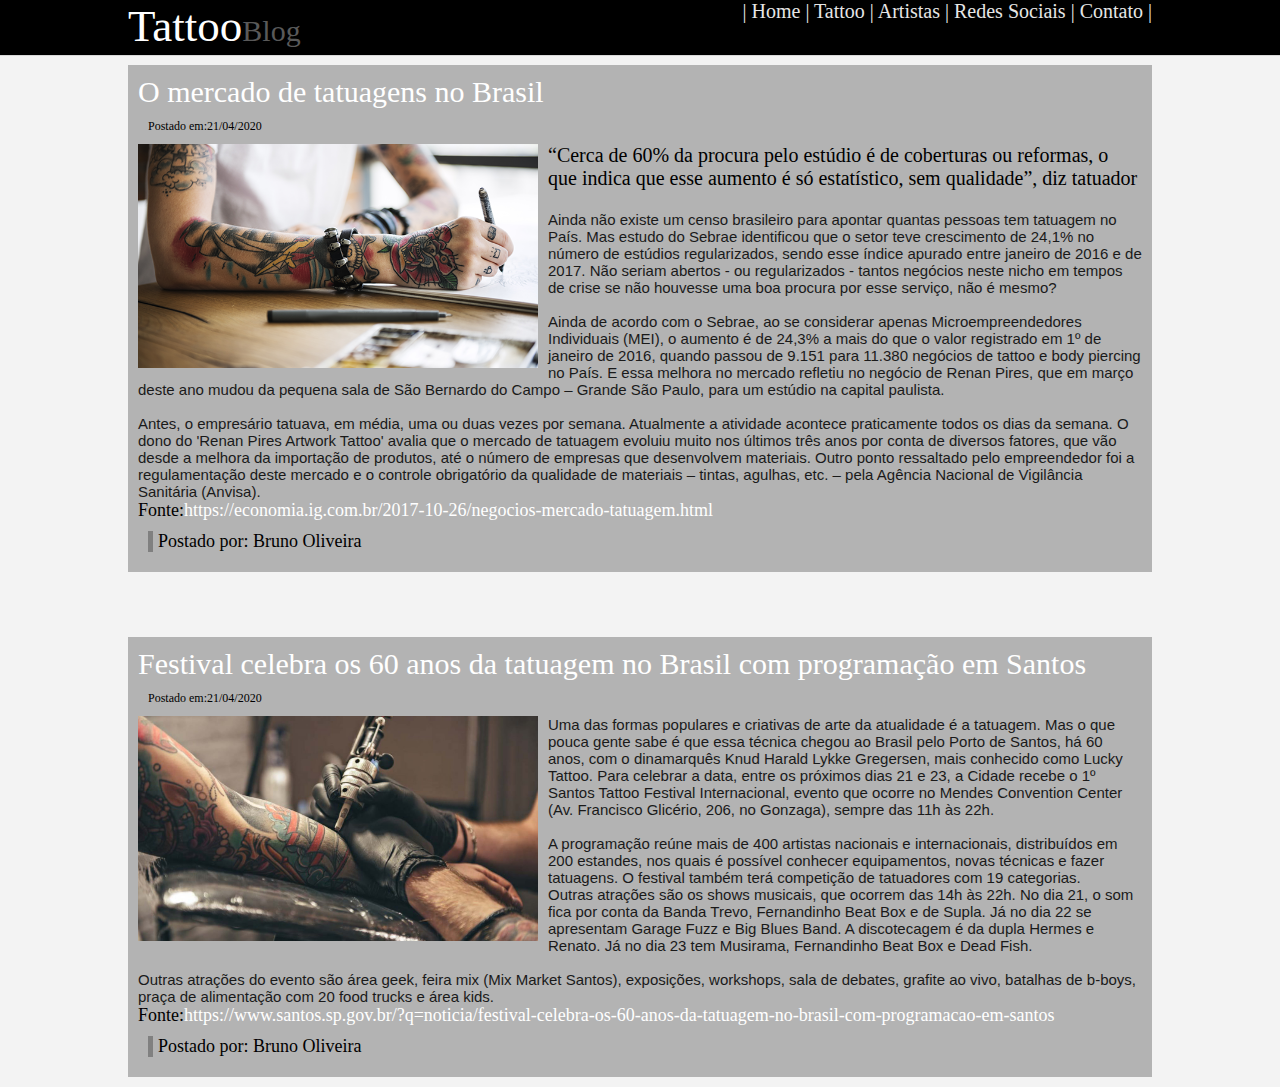
<file: index.html>
<!DOCTYPE html>
<html>
	<head>
		<title>Tattoo Blog | Home</title>
		<meta charset="utf-8">
		<link rel="stylesheet" type="text/css" href="blog.css">
	</head>
	<body>
		<nav id="navegar">
			<nav id="area-navegar">
				<p id="logo"><span class="branco">Tattoo</span><span class="cinza">Blog</span></p>
				<header id="menu">
					<a href="index.html">| Home |</a>
					<a href="Tattoo.html"> Tattoo |</a> 
					<a href="Artistas.html"> Artistas |</a>
					<a href="Redes.html"> Redes Sociais |</a>
					<a href="Contato.html"> Contato |</a>
				</header>
			</nav>
		</nav>
		<nav id="area-principal">
			<nav id="postagem">
				<p class="titulo">O mercado de tatuagens no Brasil</p>
				<p class="data">Postado em:<time datetime="21/04/2020">21/04/2020</time></p>
				<img class="imagem" src="imagens/imagem1.png" width="400">
				<p class="subtitulo">“Cerca de 60% da procura pelo estúdio é de coberturas ou reformas, o que indica que esse aumento é só estatístico, sem qualidade”, diz tatuador</p><br>
				<p class="texto">Ainda não existe um censo brasileiro para apontar quantas pessoas tem tatuagem no País. Mas estudo do  Sebrae identificou que o setor teve crescimento de 24,1% no número de estúdios regularizados, sendo esse índice apurado entre janeiro de 2016 e de 2017. Não seriam abertos - ou regularizados - tantos negócios neste nicho em tempos de crise se não houvesse uma boa procura por esse serviço, não é mesmo?<br><br>Ainda de acordo com o Sebrae, ao se considerar apenas Microempreendedores Individuais (MEI), o aumento é de 24,3% a mais do que o valor registrado em 1º de janeiro de 2016, quando passou de 9.151 para 11.380 negócios de tattoo e body piercing no País. E essa melhora no mercado refletiu no negócio de Renan Pires, que em março deste ano mudou da pequena sala de São Bernardo do Campo – Grande São Paulo, para um estúdio na capital paulista.<br><br>Antes, o empresário tatuava, em média, uma ou duas vezes por semana. Atualmente a atividade acontece praticamente todos os dias da semana. O dono do 'Renan Pires Artwork Tattoo' avalia que o mercado de tatuagem evoluiu muito nos últimos três anos por conta de diversos fatores, que vão desde a melhora da importação de produtos, até o número de empresas que desenvolvem materiais. Outro ponto ressaltado pelo empreendedor foi a regulamentação deste mercado e o controle obrigatório da qualidade de materiais – tintas, agulhas, etc. – pela Agência Nacional de Vigilância Sanitária (Anvisa).</p>
				<p>Fonte:<span class="fonte">https://economia.ig.com.br/2017-10-26/negocios-mercado-tatuagem.html</span></p>
			<footer>
				<p class="post-por">Postado por: Bruno Oliveira</p>
			</footer>
			</nav>
		</nav>
		<nav id="area-principal">
			<nav id="postagem">
				<p class="titulo">Festival celebra os 60 anos da tatuagem no Brasil com programação em Santos</p>
				<p class="data">Postado em:<time datetime="21/04/2020">21/04/2020</time></p>
				<img class="imagem" src="imagens/imagem2.jpg" width="400">
				<p class="texto">Uma das formas populares e criativas de arte da atualidade é a tatuagem. Mas o que pouca gente sabe é que essa técnica chegou ao Brasil pelo Porto de Santos, há 60 anos, com o dinamarquês Knud Harald Lykke Gregersen, mais conhecido como Lucky Tattoo. Para celebrar a data, entre os próximos dias 21 e 23, a Cidade recebe o 1º Santos Tattoo Festival Internacional, evento que ocorre no Mendes Convention Center (Av. Francisco Glicério, 206, no Gonzaga), sempre das 11h às 22h.<br><br>

             A programação reúne mais de 400 artistas nacionais e internacionais, distribuídos em 200 estandes, nos quais é possível conhecer equipamentos, novas técnicas e fazer tatuagens. O festival também terá competição de tatuadores com 19 categorias.<br>

             Outras atrações são os shows musicais, que ocorrem das 14h às 22h. No dia 21, o som fica por conta da Banda Trevo, Fernandinho Beat Box e de Supla. Já no dia 22 se apresentam Garage Fuzz e Big Blues Band. A discotecagem é da dupla Hermes e Renato. Já no dia 23 tem Musirama, Fernandinho Beat Box e Dead Fish.<br><br>

             Outras atrações do evento são área geek, feira mix (Mix Market Santos), exposições, workshops, sala de debates, grafite ao vivo, batalhas de b-boys, praça de alimentação com 20 food trucks e área kids.</p>
				<p>Fonte:<span class="fonte">https://www.santos.sp.gov.br/?q=noticia/festival-celebra-os-60-anos-da-tatuagem-no-brasil-com-programacao-em-santos</span></p>
			<footer>	
				<p class="post-por">Postado por: Bruno Oliveira</p>
			</footer>
		</nav>
	</nav>
	</body>
</html>
</file>
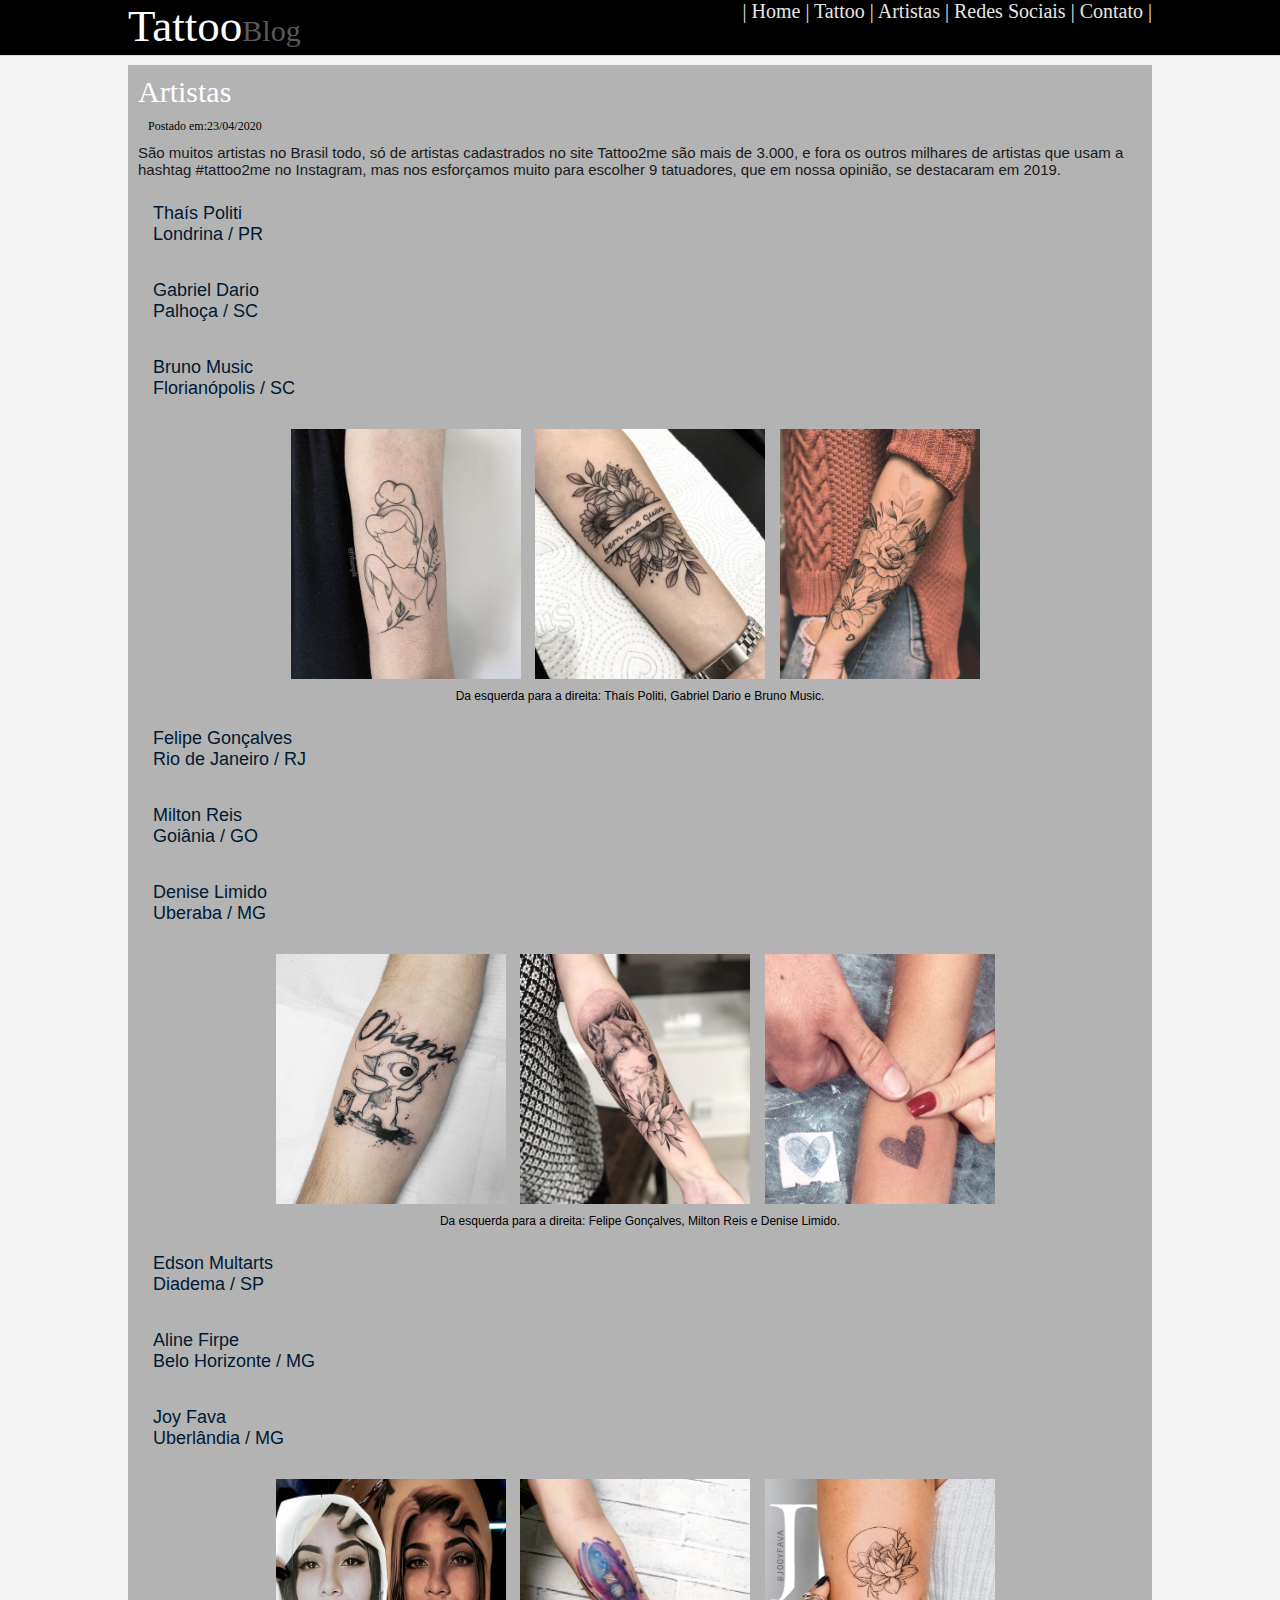
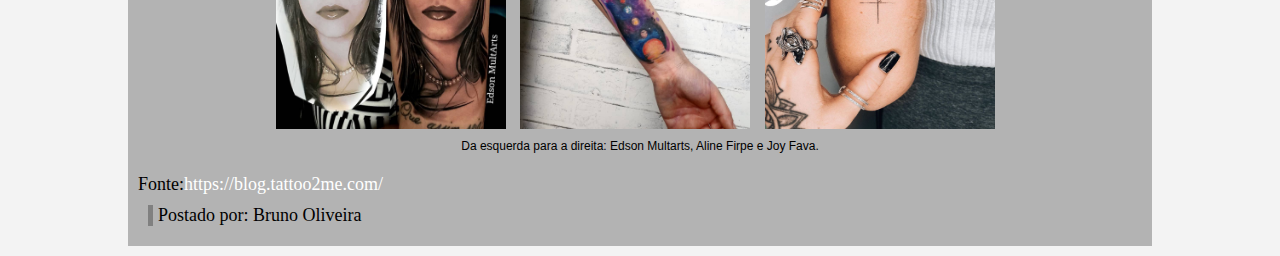
<file: Artistas.html>
<!DOCTYPE html>
<html>
	<head>
		<title>Tattoo Blog | Artistas</title>
		<meta charset="utf-8">
		<link rel="stylesheet" type="text/css" href="blog.css">
	</head>
	<body>
		<nav id="navegar">
			<nav id="area-navegar">
				<p id="logo"><span class="branco">Tattoo</span><span class="cinza">Blog</span></p>
				<header id="menu">
					<a href="index.html">| Home |</a>
					<a href="Tattoo.html"> Tattoo |</a> 
					<a href="Artistas.html"> Artistas |</a>
					<a href="Redes.html"> Redes Sociais |</a>
					<a href="Contato.html"> Contato |</a>
				</header>
			</nav>
		</nav>
		<nav id="area-principal">
			<nav id="postagem">
				<p class="titulo">Artistas</p>
				<p class="data">Postado em:<time datetime="23/04/2020">23/04/2020</time></p>
				<p class="texto">São muitos artistas no Brasil todo, só de artistas cadastrados no site Tattoo2me são mais de 3.000, e fora os outros milhares de artistas que usam a hashtag #tattoo2me no Instagram, mas nos esforçamos muito para escolher 9 tatuadores, que em nossa opinião, se destacaram em 2019.</p>
				<p class="list">Thaís Politi<br>Londrina / PR</p>
				<p class="list">Gabriel Dario<br>Palhoça / SC</p>
				<p class="list">Bruno Music<br>Florianópolis / SC</p>
				<nav class="galeria">
					<img class="img" src="imagens/artista1.jpeg" height="250" width="230">
					<img class="img" src="imagens/artista2.jpeg" height="250" width="230">
					<img class="img" src="imagens/artista3.jpeg" width="200">
					<p class="legenda">Da esquerda para a direita: Thaís Politi, Gabriel Dario e Bruno Music.</p>
				</nav>
				<p class="list">Felipe Gonçalves<br>Rio de Janeiro / RJ</p>
				<p class="list">Milton Reis<br>Goiânia / GO</p>
				<p class="list">Denise Limido<br>Uberaba / MG</p>
				<nav class="galeria">
					<img class="img" src="imagens/artista4.jpeg" height="250" width="230">
					<img class="img" src="imagens/artista5.jpeg" height="250" width="230">
					<img class="img" src="imagens/artista6.jpeg" height="250" width="230">
					<p class="legenda">Da esquerda para a direita: Felipe Gonçalves, Milton Reis e Denise Limido.</p>
				</nav>
				<p class="list">Edson Multarts<br>Diadema / SP</p>
				<p class="list">Aline Firpe<br>Belo Horizonte / MG</p>
				<p class="list">Joy Fava<br>Uberlândia / MG</p>
				<nav class="galeria">
					<img class="img" src="imagens/artista7.jpeg" height="250" width="230">
					<img class="img" src="imagens/artista8.jpeg" height="250" width="230">
					<img class="img" src="imagens/artista9.jpeg" height="250" width="230">
					<p class="legenda">Da esquerda para a direita: Edson Multarts, Aline Firpe e Joy Fava.</p>
				</nav><br>
				<p>Fonte:<span class="fonte">https://blog.tattoo2me.com/</span></p>
				<footer>
					<p class="post-por">Postado por: Bruno Oliveira</p>
				</footer>
			</nav>
		</nav>
	</body>
</html>
</file>
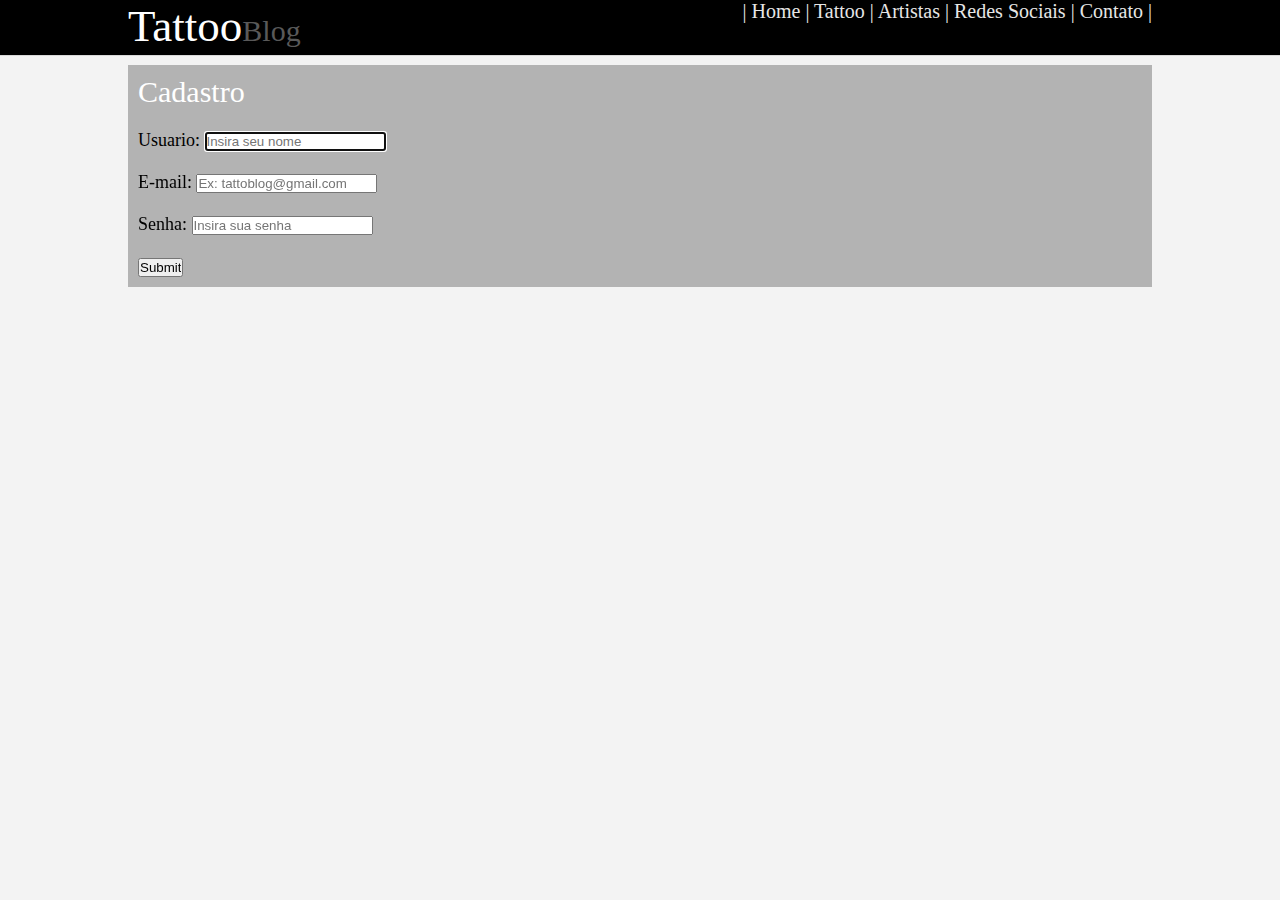
<file: Contato.html>
<!DOCTYPE html>
<html>
	<head>
		<title>Tattoo Blog | Contato</title>
		<meta charset="utf-8">
		<link rel="stylesheet" type="text/css" href="blog.css">
	</head>
	<body>
		<nav id="navegar">
			<nav id="area-navegar">
				<p id="logo"><span class="branco">Tattoo</span><span class="cinza">Blog</span></p>
				<header id="menu">
					<a href="index.html">| Home |</a>
					<a href="Tattoo.html"> Tattoo |</a> 
					<a href="Artistas.html"> Artistas |</a>
					<a href="Redes.html"> Redes Sociais |</a>
					<a href="Contato.html"> Contato |</a>
				</header>
			</nav>
		</nav>
		<nav id="area-principal">
			<nav id="postagem">
			<form>	
				<p class="titulo">Cadastro</p><br>
				<label for="usuarios">Usuario:</label>
				<input type="text" id="usuarios" placeholder="Insira seu nome" required autofocus><br><br>
				<label for="email">E-mail:</label>
				<input type="email" id="email" placeholder="Ex: tattoblog@gmail.com" required><br><br>
				<label for="senha">Senha:</label>
				<input type="password" id="senha" placeholder="Insira sua senha" required><br><br>
				<input type="submit" name="Enviar">
			</form>
			</nav>
		</nav>		
	</body>
</html>
</file>
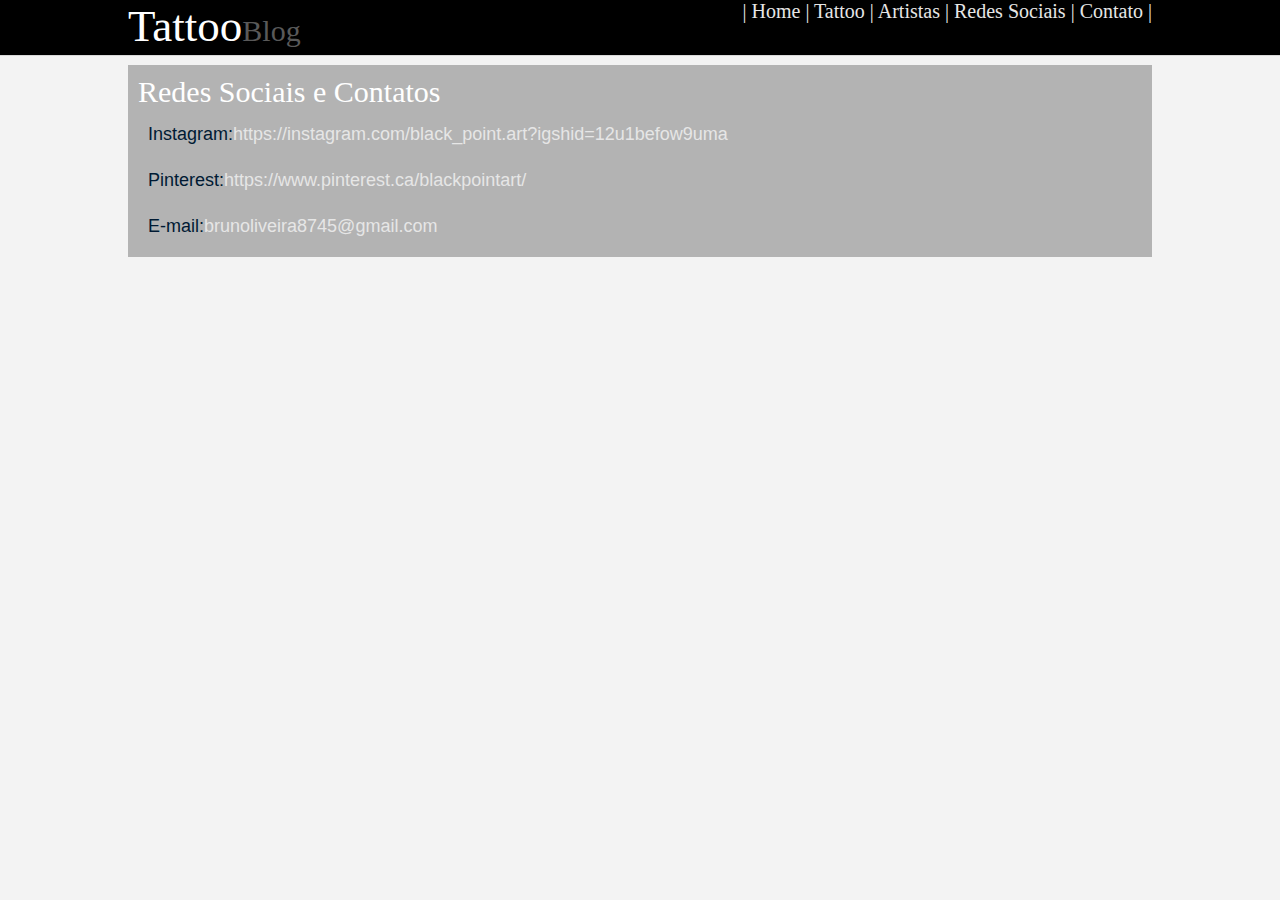
<file: RedeS.html>
<!DOCTYPE html>
<html>
	<head>
		<title>Tattoo Blog | Redes Sociais</title>
		<meta charset="utf-8">
		<link rel="stylesheet" type="text/css" href="blog.css">
	</head>
	<body>
		<nav id="navegar">
			<nav id="area-navegar">
				<p id="logo"><span class="branco">Tattoo</span><span class="cinza">Blog</span></p>
				<header id="menu">
					<a href="index.html">| Home |</a>
					<a href="Tattoo.html"> Tattoo |</a> 
					<a href="Artistas.html"> Artistas |</a>
					<a href="Redes.html"> Redes Sociais |</a>
					<a href="Contato.html"> Contato |</a>
				</header>
			</nav>
		</nav>
		<nav id="area-principal">
			<nav id="postagem">
				<p class="titulo">Redes Sociais e Contatos</p>
				<p class="list2">Instagram:<a href="https://instagram.com/black_point.art?igshid=12u1befow9uma" target="_blank">https://instagram.com/black_point.art?igshid=12u1befow9uma</a></p>
				<p class="list2">Pinterest:<a href="https://www.pinterest.ca/blackpointart/" target="_blank">https://www.pinterest.ca/blackpointart/</a></p>
				<p class="list2">E-mail:<a href="https://mail.google.com/mail/u/0/?tab=rm&ogbl" target="_blank">brunoliveira8745@gmail.com</a></p>
			</nav>
		</nav>		
	</body>
</html>
</file>
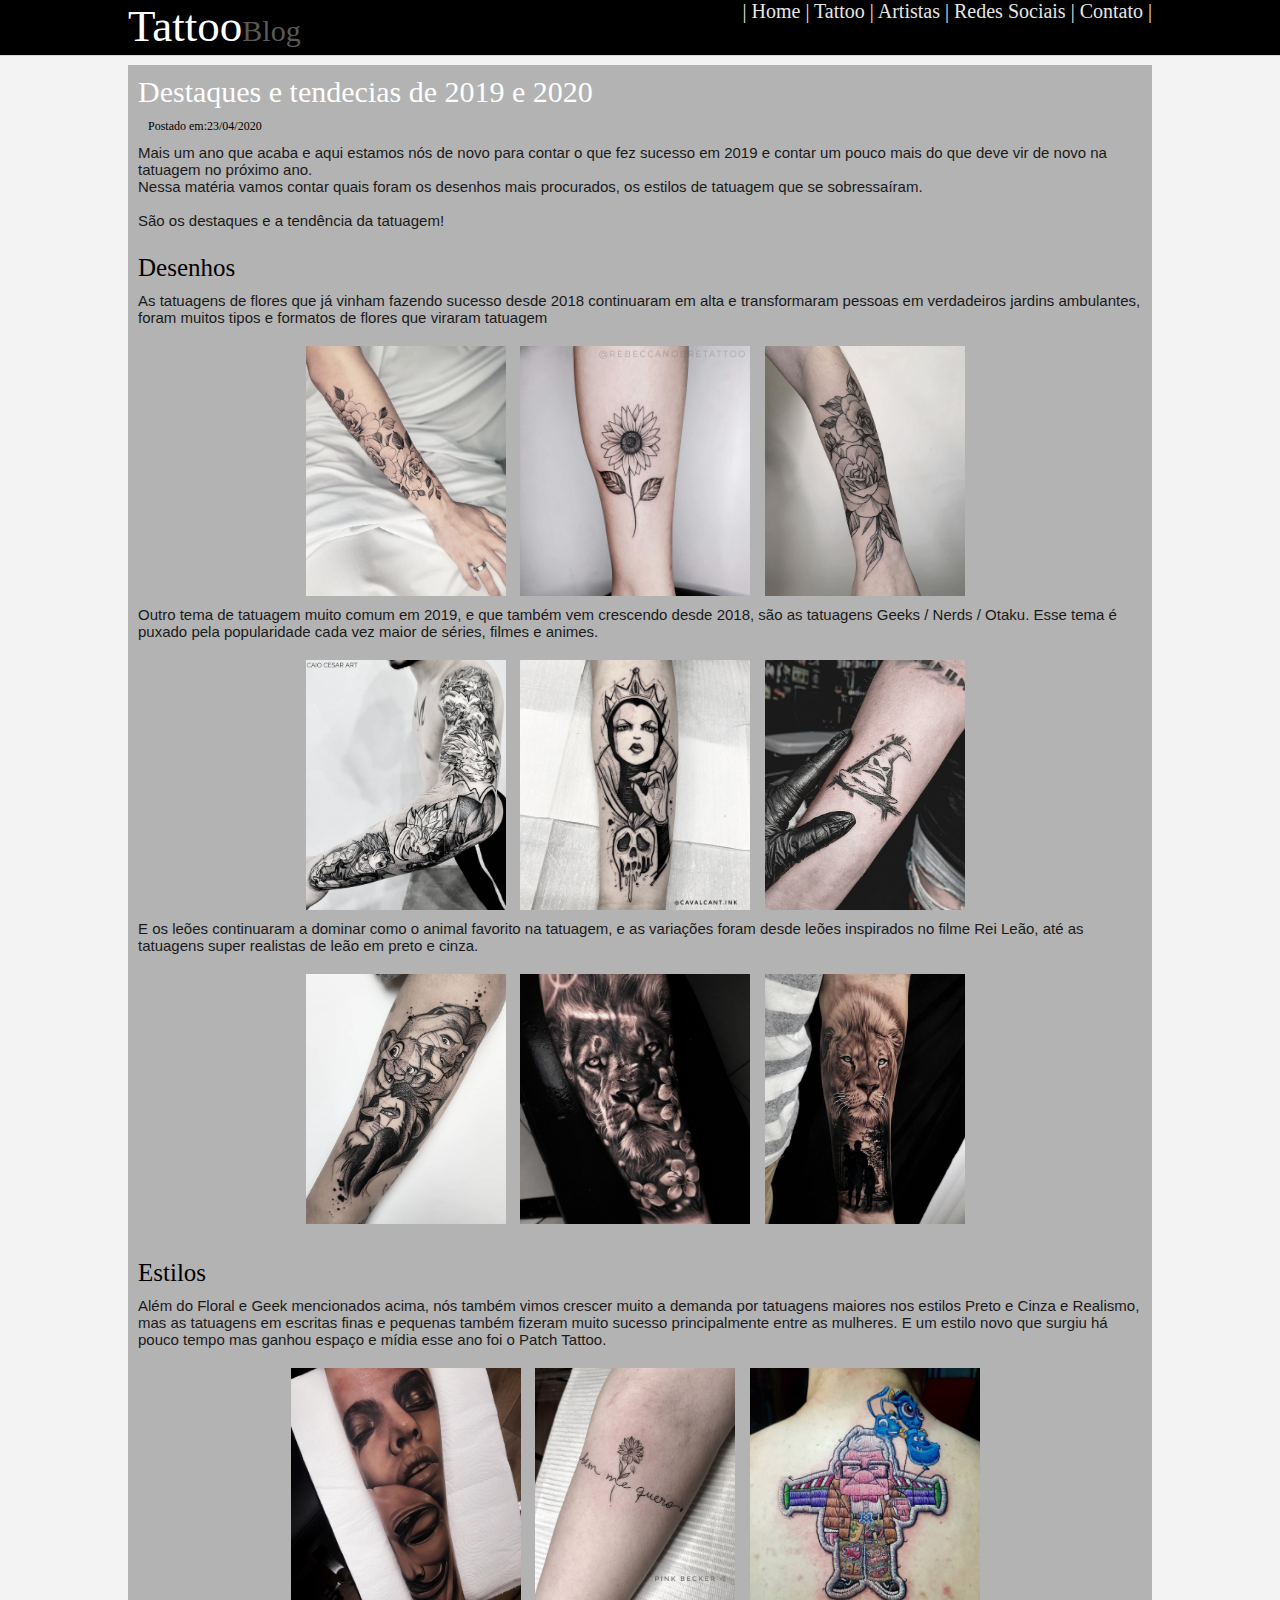
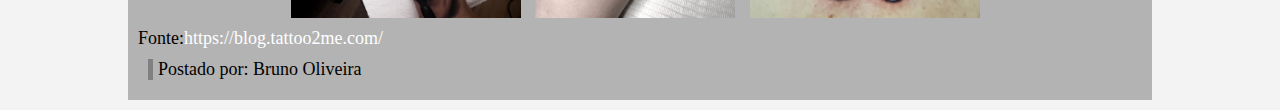
<file: Tattoo.html>
<!DOCTYPE html>
<html>
	<head>
		<title>Tattoo Blog | Tattoo</title>
		<meta charset="utf-8">
		<link rel="stylesheet" type="text/css" href="blog.css">
	</head>
	<body>
		<nav id="navegar">
			<nav id="area-navegar">
				<p id="logo"><span class="branco">Tattoo</span><span class="cinza">Blog</span></p>
				<header id="menu">
					<a href="index.html">| Home |</a>
					<a href="Tattoo.html"> Tattoo |</a> 
					<a href="Artistas.html"> Artistas |</a>
					<a href="Redes.html"> Redes Sociais |</a>
					<a href="Contato.html"> Contato |</a>
				</header>
			</nav>
		</nav>
		<nav id="area-principal">
			<nav id="postagem">
				<p class="titulo">Destaques e tendecias de 2019 e 2020</p>
				<p class="data">Postado em:<time datetime="23/04/2020">23/04/2020</time></p>
				<p class="texto">Mais um ano que acaba e aqui estamos nós de novo para contar o que fez sucesso em 2019 e contar um pouco mais do que deve vir de novo na tatuagem no próximo ano.<br>
					Nessa matéria vamos contar quais foram os desenhos mais procurados, os estilos de tatuagem que se sobressaíram.
					<br><br>São os destaques e a tendência da tatuagem!</p>
				<p class="topicos">Desenhos</p>
				<p class="texto">As tatuagens de flores que já vinham fazendo sucesso desde 2018 continuaram em alta e transformaram pessoas em verdadeiros jardins ambulantes, foram muitos tipos e formatos de flores que viraram tatuagem</p>
				<nav class="galeria">
					<img class="img" src="imagens/flor1.jpeg" width="200">
					<img class="img" src="imagens/flor2.jpeg" height="250" width="230">
					<img class="img" src="imagens/flor3.jpeg" width="200">
				</nav>
				<p class="texto">Outro tema de tatuagem muito comum em 2019, e que também vem crescendo desde 2018, são as tatuagens Geeks / Nerds / Otaku. Esse tema é puxado pela popularidade cada vez maior de séries, filmes e animes.</p>
				<nav class="galeria">
					<img class="img" src="imagens/geek1.jpeg" width="200">
					<img class="img" src="imagens/geek2.jpeg" height="250" width="230">
					<img class="img" src="imagens/geek3.jpeg" width="200">
				</nav>
				<p class="texto">E os leões continuaram a dominar como o animal favorito na tatuagem, e as variações foram desde leões inspirados no filme Rei Leão, até as tatuagens super realistas de leão em preto e cinza.</p>
				<nav class="galeria">
					<img class="img" src="imagens/leao1.jpeg" width="200">
					<img class="img" src="imagens/leao3.jpeg" height="250" width="230">
					<img class="img" src="imagens/leao2.jpeg" width="200">
				</nav>
				<p class="topicos">Estilos</p>
				<p class="texto">Além do Floral e Geek mencionados acima, nós também vimos crescer muito a demanda por tatuagens maiores nos estilos Preto e Cinza e Realismo, mas as tatuagens em escritas finas e pequenas também fizeram muito sucesso principalmente entre as mulheres. E um estilo novo que surgiu há pouco tempo mas ganhou espaço e mídia esse ano foi o Patch Tattoo.</p>
				<nav class="galeria">
					<img class="img" src="imagens/patch1.jpeg" height="250" width="230">
					<img class="img" src="imagens/patch2.jpeg" width="200">
					<img class="img" src="imagens/patch3.jpeg" height="250" width="230">
				</nav>
				<p>Fonte:<span class="fonte">https://blog.tattoo2me.com/</span></p>
				<p class="post-por">Postado por: Bruno Oliveira</p>
			</nav>	
		</nav>
	</body>
</html>
</file>
<file: blog.css>
*{margin: 0; padding: 0;}

body{font-size: 18px; font-family: "Trebuchet"; background: #F3F3F3;}
#navegar{background: #000000; border-bottom: 1px solid #D8D8D8; height: 55px; position: fixed; width: 100%; top: 0px; margin: 0 auto;}
#area-navegar{width: 80%; margin: 0 auto;}
#logo{float: left; font-size: 45px;}
#menu{float: right; padding: 0px 0px; font-size: 20px}
#area-principal{width: 80%; margin: 65px auto 10px auto;}
#postagem{background: #b3b3b3; padding: 10px}

a{text-decoration: none;}
a:link{color: #e6e6e6}
a:visited{color: #bfbfbf}
a:hover{color: #4d4d4d; background: #f2f2f2;}
a:active{color: #000000; background:#666666 ;}

.branco{color: #FFFFFF}
.cinza{color: #595959; font-size: 30px;}
.titulo{color: #FFFFFF; font-size: 30px; font-style: bold;}
.subtitulo{color: #000000; font-size: 20px; font-style: bold; font-family: "Times New Roman";}
.topicos{color: #000000; font-size: 25px; font-style: bold; font-family: "Times New Roman"; padding: 25px 0px 10px 0px;}
.data{color: #000000; font-size: 12px; padding: 10px 10px;}
.texto{color: #1a1a1a; font-size: 15px; font-family: "Arial";}
.list{color: #001a33; font-size: 18px; font-family: "Arial"; padding: 25px 0px 10px 15px;}
.list2{color: #001a33; font-size: 18px; font-family: "Arial"; padding: 15px 0px 10px 10px;}
.legenda{color: #000000; font-size: 12px; font-family: "Arial";} 
.imagem{float: left; margin: 0px 10px 5px 0px;}
.img{ margin: 20px 10px 5px 0px;}
.galeria{text-align:center;}
.fonte{color: #FFFFFF; font: 10px;}
.post-por{border-left: 5px solid gray; padding-left: 5px; display: block; margin: 10px;}
.cadastro{margin: 10px 10px 10px 10px;}
</file>
